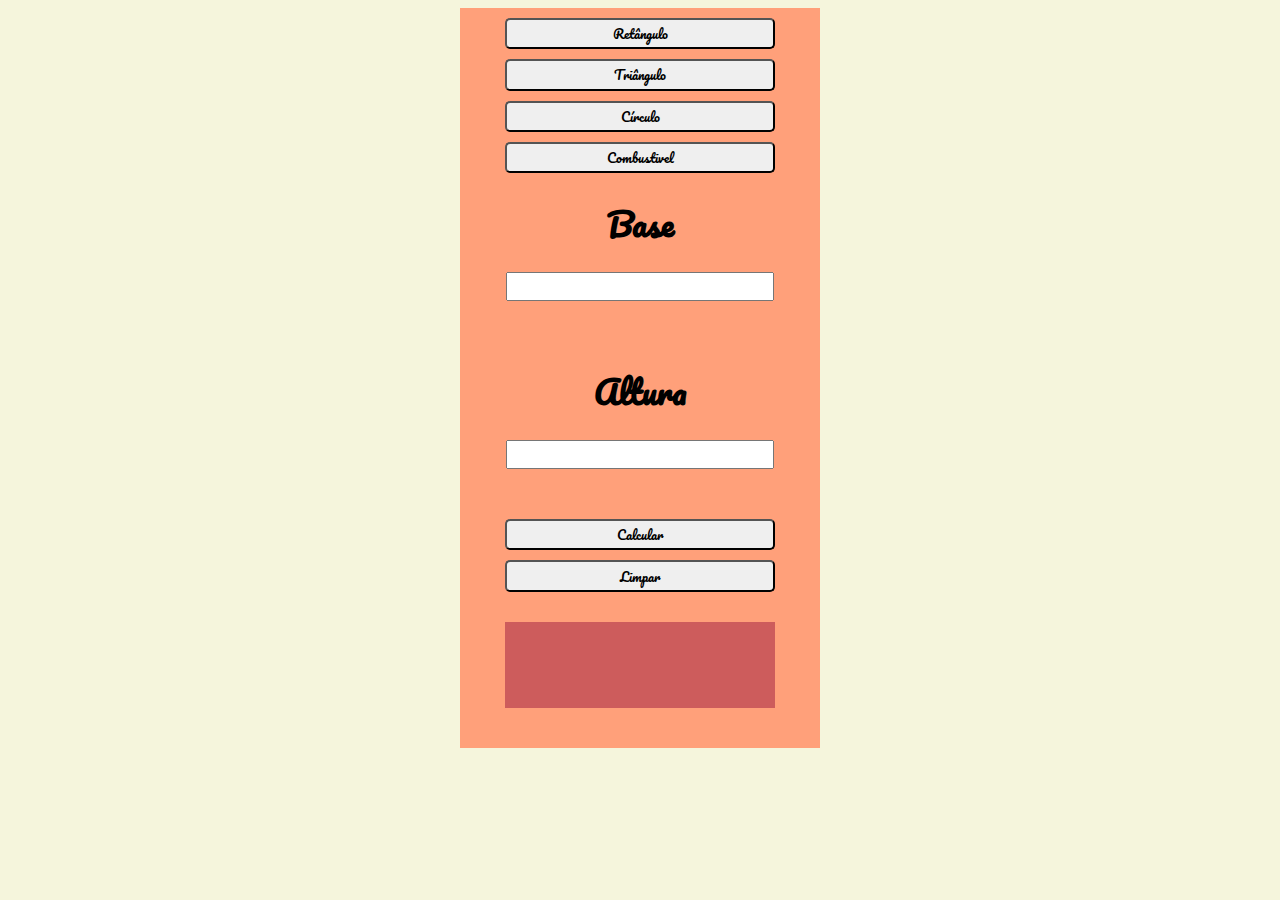
<file: Index.html>
<!DOCTYPE html>
<html lang="pt-br">
<head>
    <meta charset="UTF-8">
    <meta name="viewport" content="width=device-width, initial-scale=1.0">
    <title>início</title>
    <link rel="stylesheet" href="CSS/Estilo.css" href="Javascript/script.js">
    <link rel="preconnect" href="https://fonts.googleapis.com">
    <link rel="preconnect" href="https://fonts.gstatic.com" crossorigin>
    <link href="https://fonts.googleapis.com/css2?family=Lato&family=Pacifico&display=swap" rel="stylesheet">
    <script src="Javascript/script.js" defer></script>
</head>
<body>
    <div class="fundo">
    <button><a href="Index.html">Retângulo</a></button>
    <button><a href="triangulo.html">Triângulo</a></button>
    <button><a href="raio.html">Círculo</a></button>
    <button><a href="combustivel.html">Combustivel</a></button>
    <h1>Base</h1>
    <input id="bas" type="number">
    <h1>Altura</h1>
    <input id="alt" type=" number">
    <button onclick="retangulo()">Calcular</button>
    <button onclick="window.location.reload()">Limpar</button>
    <span id="res"></span>
    </div>
</body>
</html>
</file>
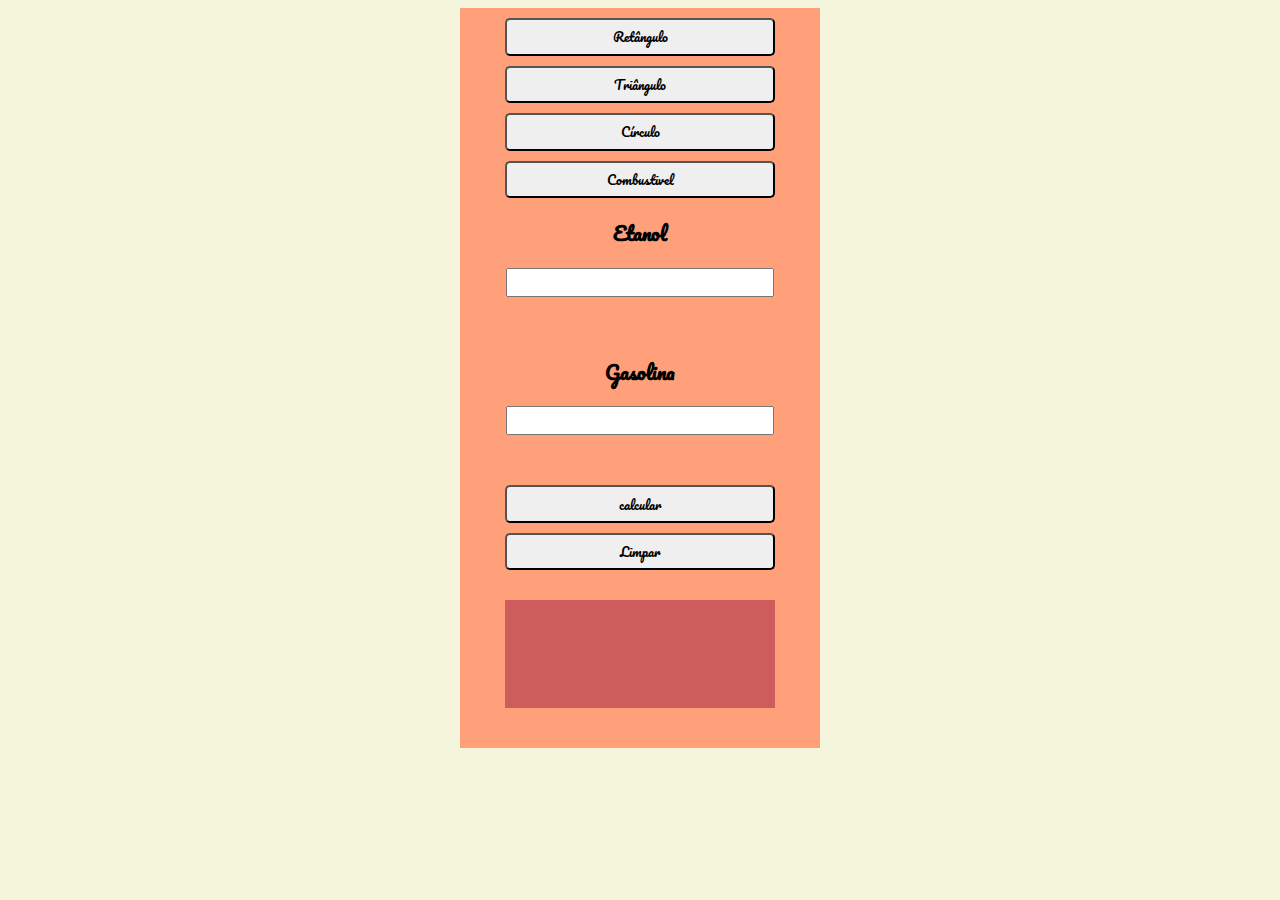
<file: Combustivel.html>
<!DOCTYPE html>
<html lang="pt-br">
<head>
    <meta charset="UTF-8">
    <meta name="viewport" content="width=device-width, initial-scale=1.0">
    <link rel="stylesheet" href="CSS/Estilo.css" href="Javascript/script.js">
    <link rel="preconnect" href="https://fonts.googleapis.com">
    <link rel="preconnect" href="https://fonts.gstatic.com" crossorigin>
    <link href="https://fonts.googleapis.com/css2?family=Lato&family=Pacifico&display=swap" rel="stylesheet">
    <script src="Javascript/script.js"></script>
    <title>combustivel</title>
</head>
<body>
    <div class="fundo">
        <button><a href="Index.html">Retângulo</a></button>
        <button><a href="triangulo.html">Triângulo</a></button>
        <button><a href="raio.html">Círculo</a></button>
        <button><a href="combustivel.html">Combustivel</a></button>
    <h3>Etanol</h3>
    <input id= "eta" type="number">
    <h3>Gasolina</h3>
    <input id="gas" type="number">
    <button onclick="combustivel()">calcular</button>
    <button onclick="window.location.reload()">Limpar</button>
    <span id="res"></span>
    </div>
</body>
</html>
</file>
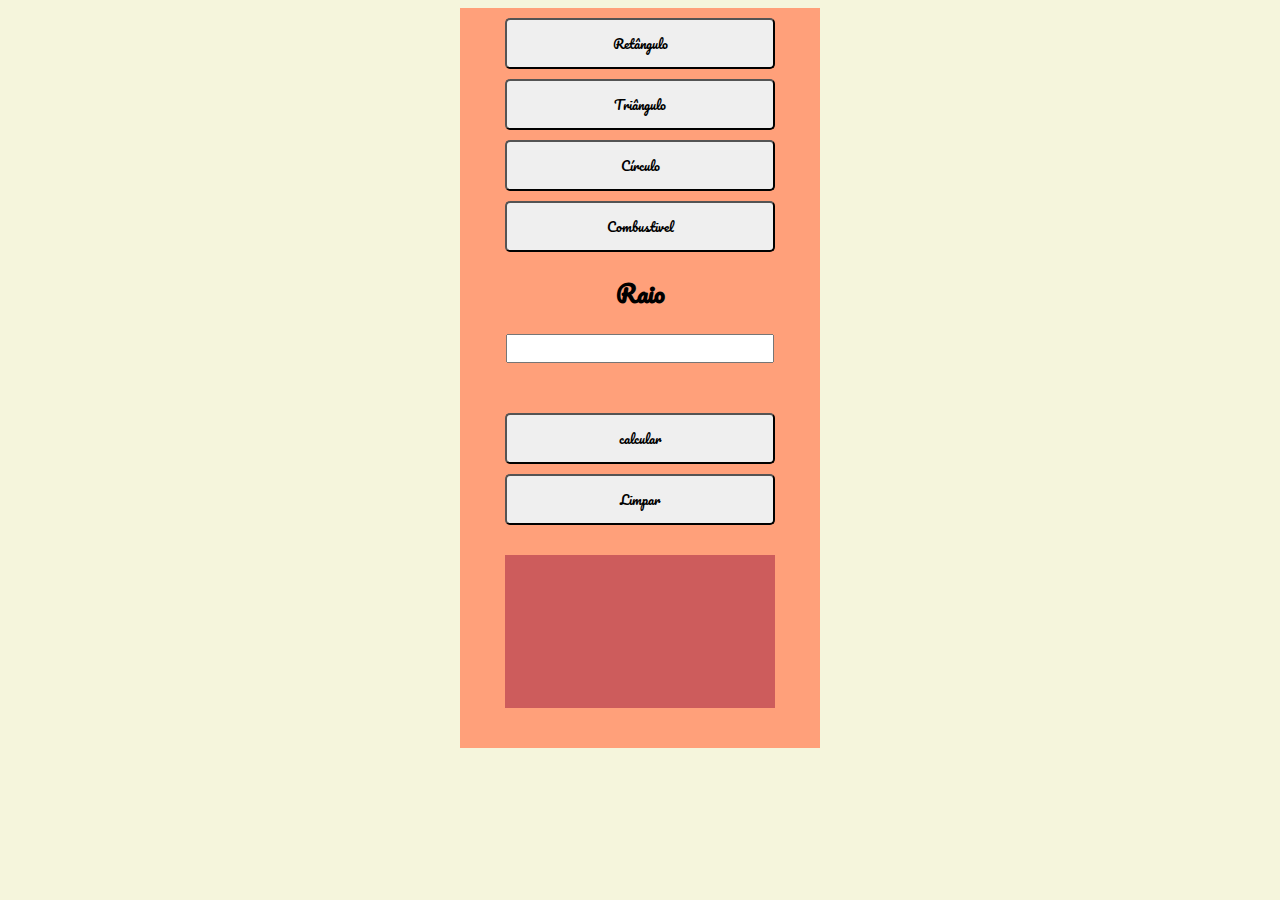
<file: Raio.html>
<!DOCTYPE html>
<html lang="pt-br">
<head>
    <meta charset="UTF-8">
    <meta name="viewport" content="width=device-width, initial-scale=1.0">
    <link rel="stylesheet" href="CSS/Estilo.css" href="Javascript/script.js">
    <link rel="preconnect" href="https://fonts.googleapis.com">
    <link rel="preconnect" href="https://fonts.gstatic.com" crossorigin>
    <link href="https://fonts.googleapis.com/css2?family=Lato&family=Pacifico&display=swap" rel="stylesheet">
    <script src="Javascript/script.js"></script>
    <title>raio</title>
</head>
<body>
    <div class="fundo">
        <button><a href="Index.html">Retângulo</a></button>
        <button><a href="triangulo.html">Triângulo</a></button>
        <button><a href="raio.html">Círculo</a></button>
        <button><a href="combustivel.html">Combustivel</a></button>
    <h2>Raio</h2>
    <input id= "rai" type="number">
    <button onclick="circulo()">calcular</button>
    <button onclick="window.location.reload()">Limpar</button>
    <span id="res"></span>
    </div>
</body>
</html>
</file>
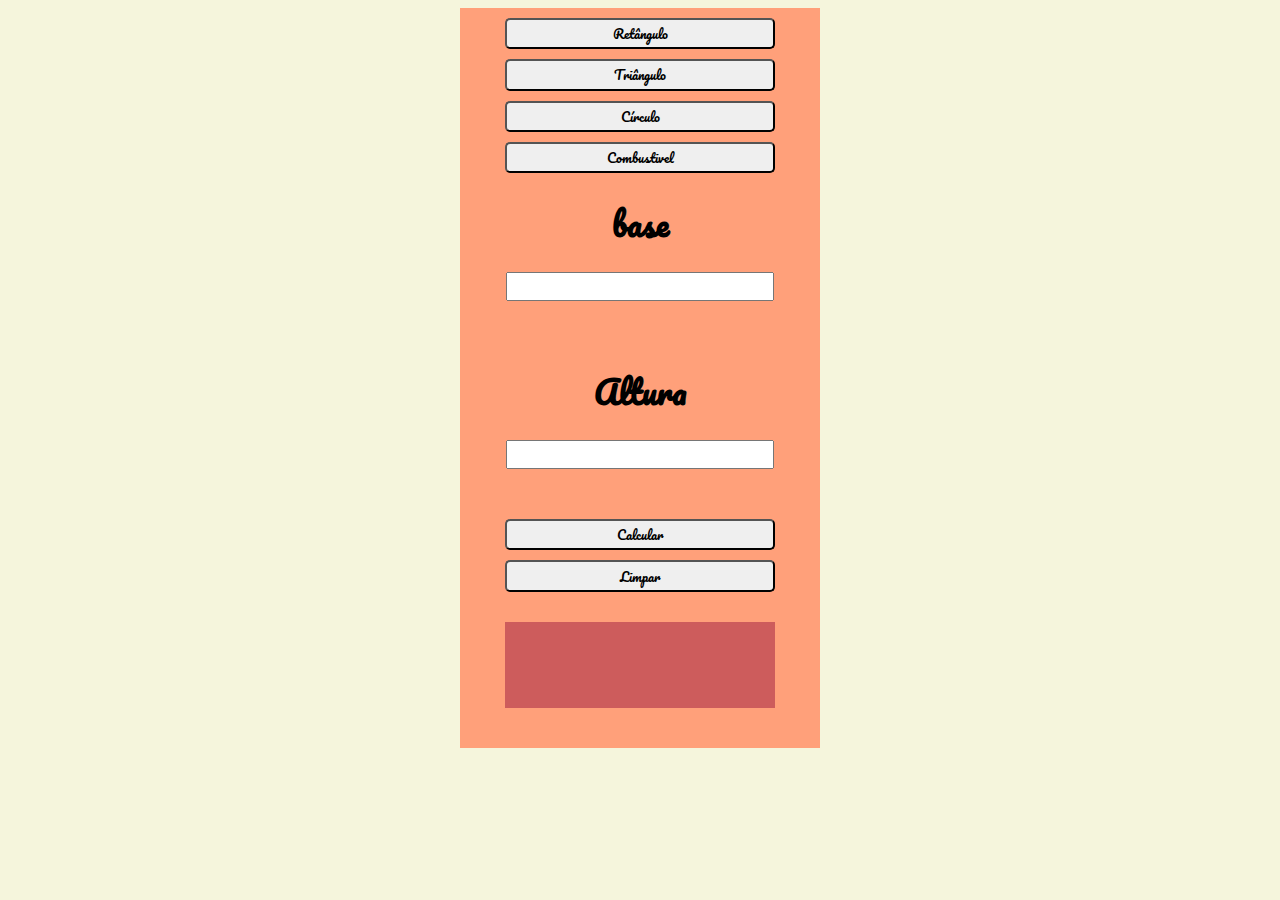
<file: Triangulo.html>
<!DOCTYPE html>
<html lang="pt-br">
<head>
    <meta charset="UTF-8">
    <meta name="viewport" content="width=device-width, initial-scale=1.0">
    <link rel="stylesheet" href="CSS/Estilo.css" href="Javascript/script.js">
    <link rel="preconnect" href="https://fonts.googleapis.com">
    <link rel="preconnect" href="https://fonts.gstatic.com" crossorigin>
    <link href="https://fonts.googleapis.com/css2?family=Lato&family=Pacifico&display=swap" rel="stylesheet">
    <script src="Javascript/script.js"></script>
    <title>triangulo</title>
</head>
<body>
    <div class="fundo">
        <button><a href="Index.html">Retângulo</a></button>
        <button><a href="triangulo.html">Triângulo</a></button>
        <button><a href="raio.html">Círculo</a></button>
        <button><a href="combustivel.html">Combustivel</a></button>
    <h1>base</h1>
    <input id="bas" type="number">
    <h1>Altura</h1>
    <input id="alt" type=" number">
    <button onclick="triangulo()">Calcular</button>
    <button onclick="window.location.reload()">Limpar</button>
    <span id="res"></span>
    </div>
</body>
</html>
</file>
